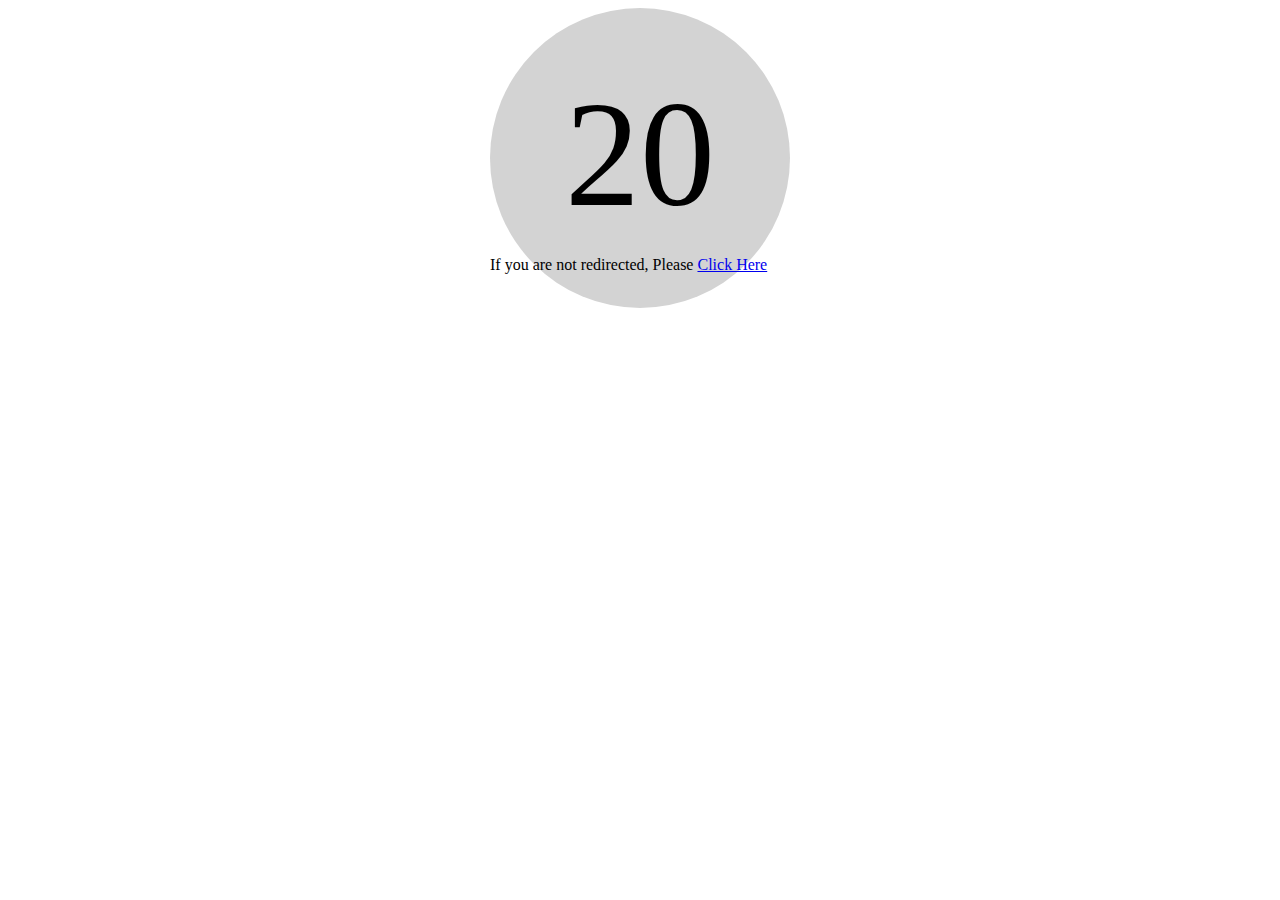
<file: index.html>
<!DOCTYPE html>
<html lang="en">
    <head>
        <!-- <meta http-equiv="refresh" content="20; URL=https://sanjaytj.github.io/lab-javascript-oops-blog/displaycard.html" /> -->
        <meta http-equiv="refresh" content="20; URL=../displaycard.html" />

        <link rel="stylesheet" href="style.css">
    </head>
      <body>
        <div id="clock">
            <span id="seconds">20</span>
            <p>If you are not redirected, Please <a href="../displaycard.html">Click Here</a>  </p>
        </div>        
        
        <script>
            timeLeft = 20;

function countdown() {
	timeLeft--;
	document.getElementById("seconds").innerHTML = String( timeLeft );
	if (timeLeft > 0) {
		setTimeout(countdown, 1000);
	}
};

setTimeout(countdown, 1000);
        </script>

      </body>
</html>
</file>
<file: style.css>
#clock {
	width: 300px;
	height: 300px;
	border-radius: 50%;
	background-color: lightgrey;
	margin: auto;
}

span {
	display: block;
	width: 100%;
	margin: auto;
	padding-top: 60px;
	text-align: center;
	font-size: 150px;
}
</file>
